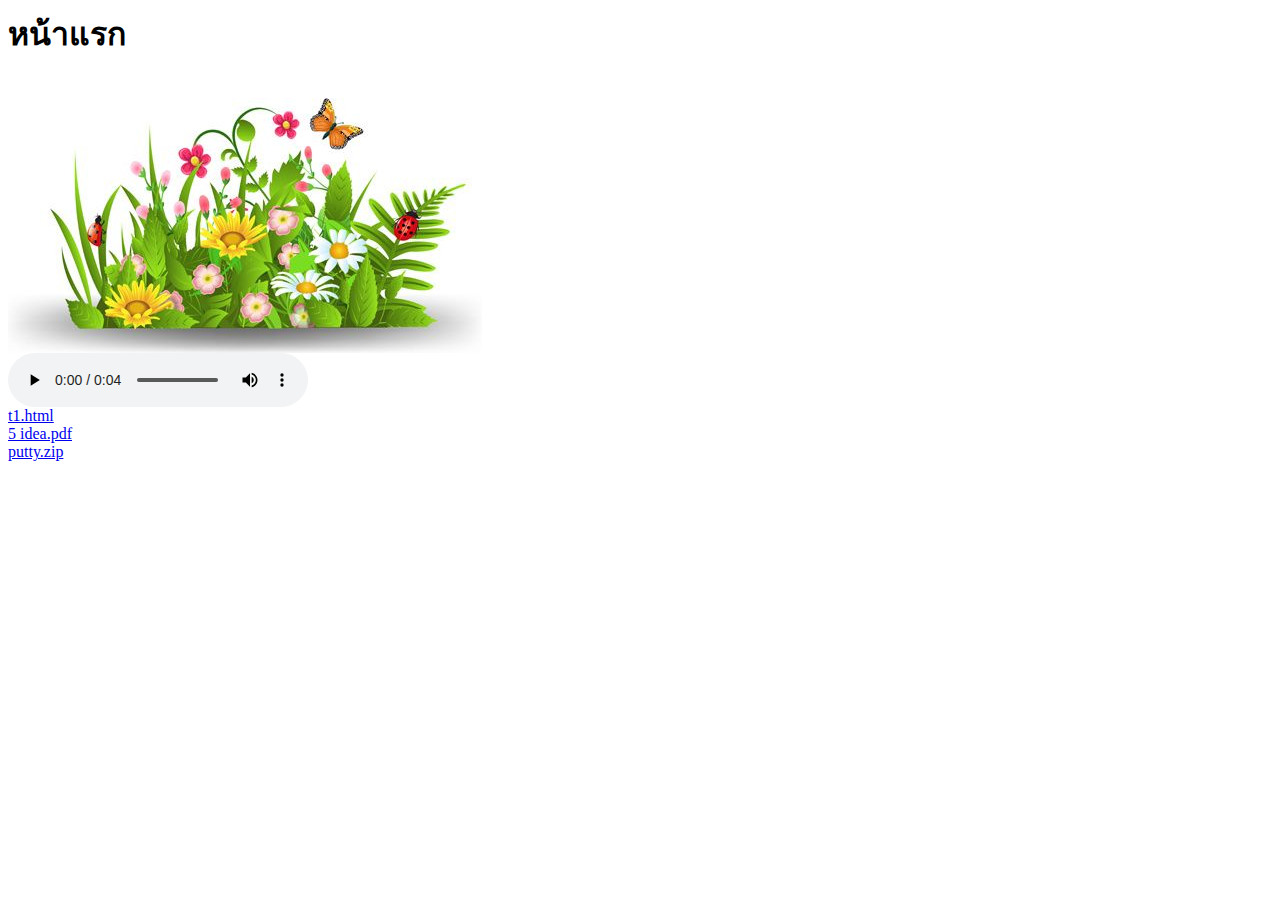
<file: lab1/lab1no5/web2/index.html>
<html>
  <head>
    <title>Homepage</title>
  </head>
  <body>
    <h1>หน้าแรก</h1>
    <br />
    <!-- 1.	แสดงภาพ garden.jpg -->
    <img src="./media/images/garden.jpg" alt="garden" />
    <br />
    <!-- 2.	เล่นเสียงเพลงจากไฟล์ goes-without-saying.mp3 -->
    <audio controls autoplay loop>
      <source src="./media/audio/goes-without-saying.mp3" />
    </audio>
    <br />
    <!-- 3.	สร้าง Link ไปยังหน้า t1.html *** -->
    <a href="./content/topic/t1.html">t1.html</a>
    <!-- 4.	สร้าง Link ไปยังหน้า 5idea.pdf -->
    <br />
    <a href="./document/5 idea.pdf">5 idea.pdf</a>
    <!-- 5.	สร้าง Link ให้ผู้ใช้ download ไฟล์ putty.zip -->
    <br />
    <a href="./download/putty.zip">putty.zip</a>
  </body>
</html>
</file>
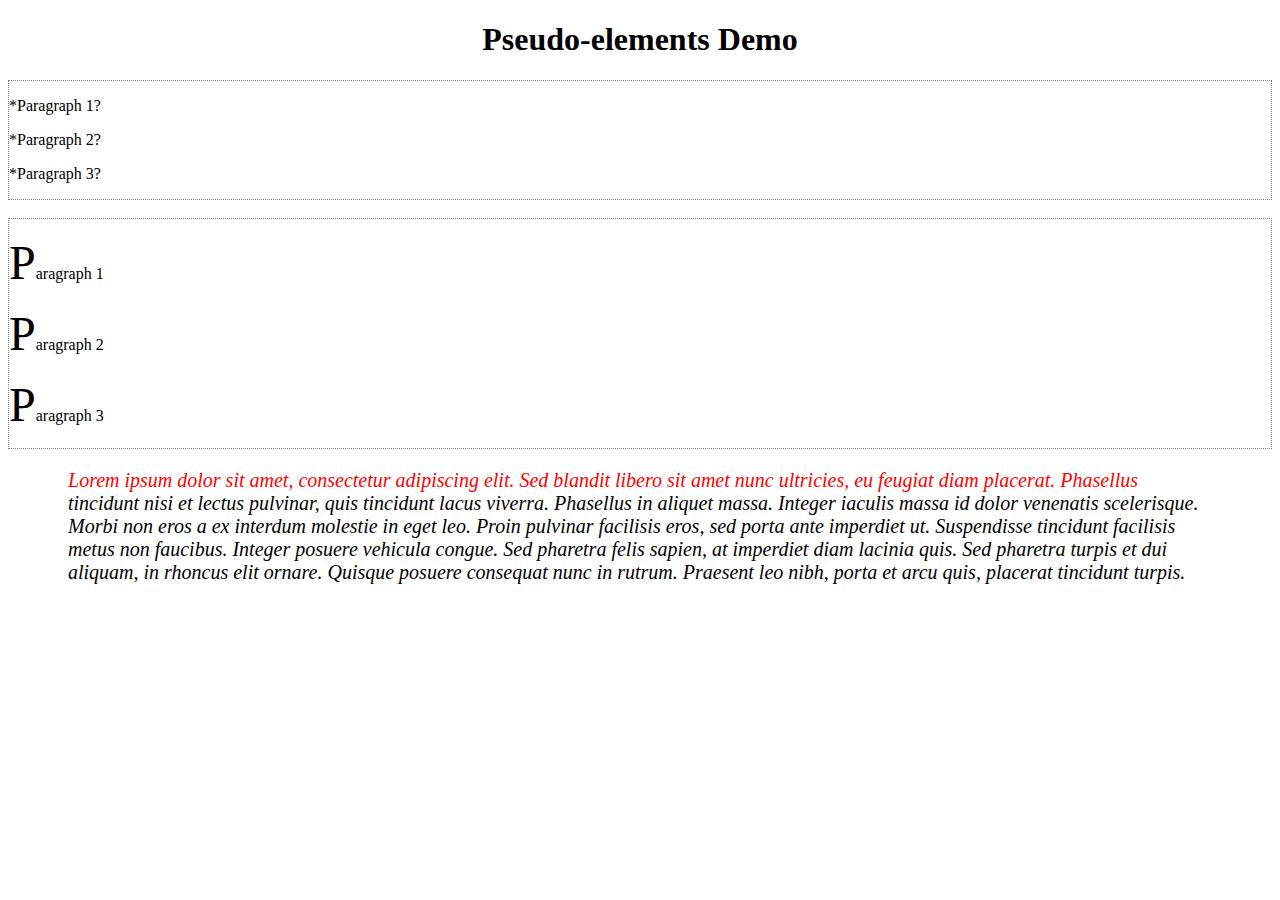
<file: pseudo.html>
<!DOCTYPE html>

<html lang="en">
  <head>
    <meta charset="utf-8" />
    <title>Pseudo-elements Demo</title>
    <style>
      div p::after {
        content: '?';
      }
      div p::before {
        content: '*';
      }
      section p::first-letter {
        font-size: 300%;
      }
      p.latin {
        font-style: italic;
        font-size: 125%;
        font-family: serif;
        margin: 1em 3em;
      }
      p.latin::first-line {
        color: red;
      }
      ::selection {
        background: yellow;
      }
      div,
      section {
        border: grey dotted 1px;
      }
      h1 {
        text-align: center;
      }
    </style>
  </head>

  <body>
    <h1>Pseudo-elements Demo</h1>

    <div>
      <p>Paragraph 1</p>
      <p>Paragraph 2</p>
      <p>Paragraph 3</p>
    </div>
    <br />
    <section>
      <p>Paragraph 1</p>
      <p>Paragraph 2</p>
      <p>Paragraph 3</p>
    </section>

    <p class="latin">
      <span class="drop_cap">L</span
      ><span
        >orem ipsum dolor sit amet, consectetur adipiscing elit. Sed blandit
        libero sit amet nunc ultricies, eu feugiat diam placerat. Phasellus
        tincidunt nisi et lectus pulvinar, quis tincidunt lacus viverra.
        Phasellus in aliquet massa. Integer iaculis massa id dolor venenatis
        scelerisque. Morbi non eros a ex interdum molestie in eget leo. Proin
        pulvinar facilisis eros, sed porta ante imperdiet ut. Suspendisse
        tincidunt facilisis metus non faucibus. Integer posuere vehicula congue.
        Sed pharetra felis sapien, at imperdiet diam lacinia quis. Sed pharetra
        turpis et dui aliquam, in rhoncus elit ornare. Quisque posuere consequat
        nunc in rutrum. Praesent leo nibh, porta et arcu quis, placerat
        tincidunt turpis.</span
      >
    </p>
  </body>
</html>
</file>
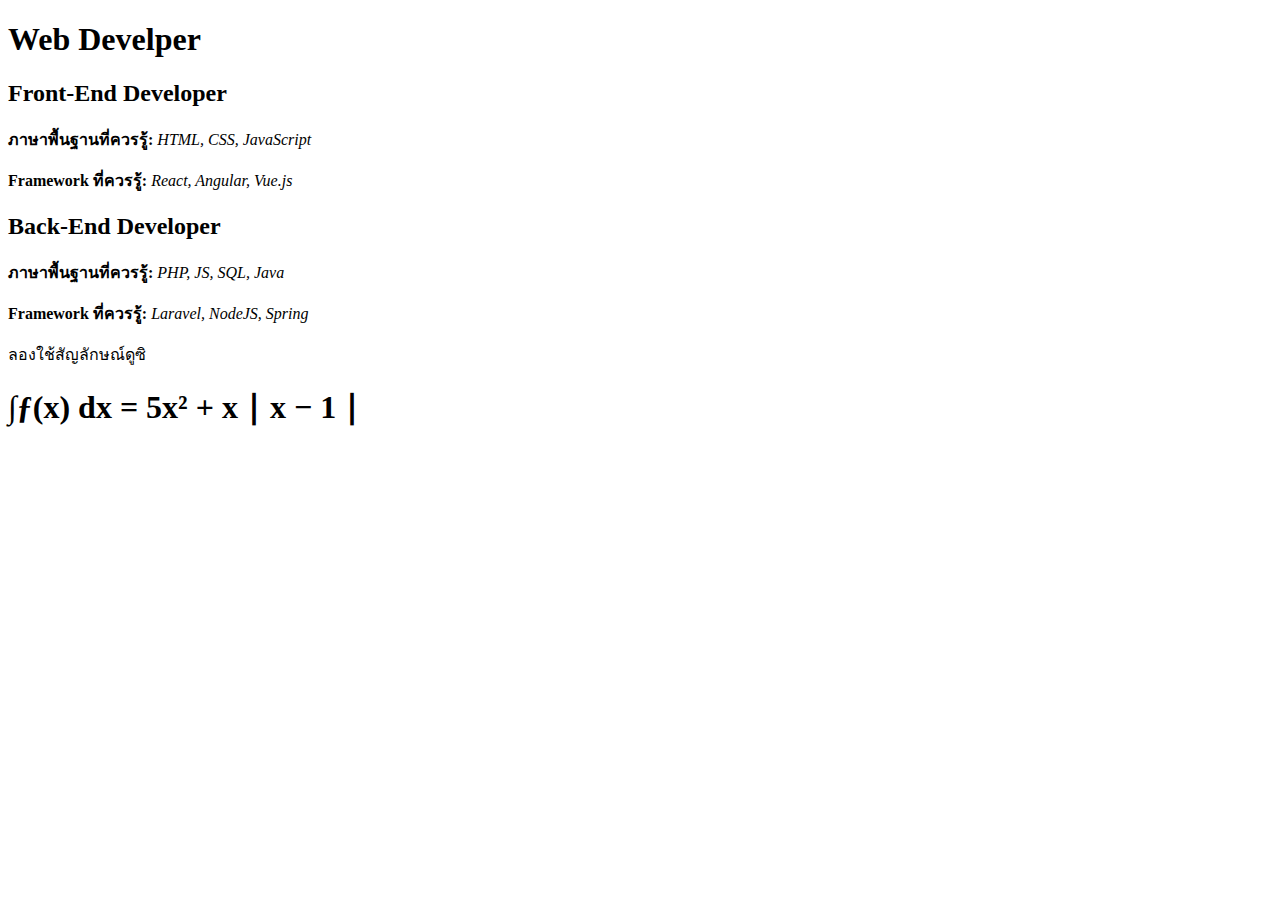
<file: lab1/lab1no1.html>
<!DOCTYPE html>
<html>
  <head>
    <meta charset="UTF-8" />
    <title>เว็บของฉันช่างงดงาม</title>
  </head>
  <body>
    <h1>Web Develper</h1>
    <h2>Front-End Developer</h2>

    <p><strong>ภาษาพื้นฐานที่ควรรู้:</strong> <i>HTML, CSS, JavaScript</i></p>

    <p><strong>Framework ที่ควรรู้:</strong> <i>React, Angular, Vue.js</i></p>

    <h2>Back-End Developer</h2>
    <p><strong>ภาษาพื้นฐานที่ควรรู้:</strong> <i>PHP, JS, SQL, Java</i></p>
    <p><strong>Framework ที่ควรรู้:</strong> <i>Laravel, NodeJS, Spring</i></p>

    <p>ลองใช้สัญลักษณ์ดูซิ</p>
    <h1>
      &int;&fnof;&lpar;&#120;&rpar; &#100;&#120; &equals; &#53;&#120;&sup2;
      &plus; &#120; &mid; &#120; &minus; &#49; &mid;
    </h1>
  </body>
</html>
</file>
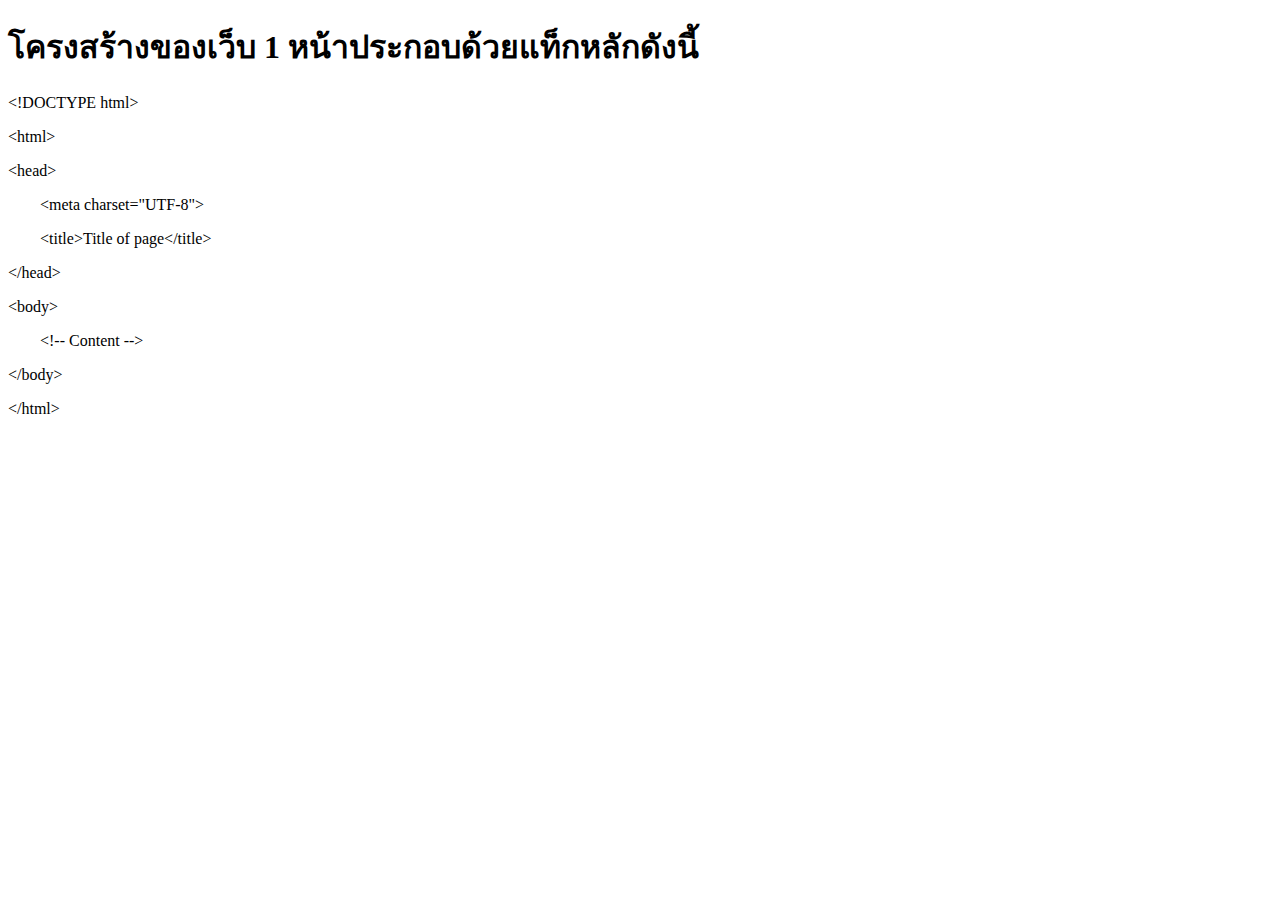
<file: lab1/lab1no2.html>
<!DOCTYPE html>
<html>
  <head>
    <meta charset="UTF-8" />
    <title>Document</title>
  </head>
  <body>
    <h1>โครงสร้างของเว็บ 1 หน้าประกอบด้วยแท็กหลักดังนี้</h1>
    <p>&lt;!DOCTYPE html&gt;</p>
    <p>&lt;html&gt;</p>
    <p>&lt;head&gt;</p>
    <p>
      &nbsp;&nbsp;&nbsp;&nbsp;&nbsp;&nbsp;&nbsp;&nbsp;&lt;meta
      charset="UTF-8"&gt;
    </p>
    <p>
      &nbsp;&nbsp;&nbsp;&nbsp;&nbsp;&nbsp;&nbsp;&nbsp;&lt;title&gt;Title of
      page&lt;/title&gt;
    </p>
    <p>&lt;/head&gt;</p>
    <p>&lt;body&gt;</p>
    <p>
      &nbsp;&nbsp;&nbsp;&nbsp;&nbsp;&nbsp;&nbsp;&nbsp;&lt;!-- Content --&gt;
    </p>
    <p>&lt;/body&gt;</p>
    <p>&lt;/html&gt;</p>
  </body>
</html>
</file>
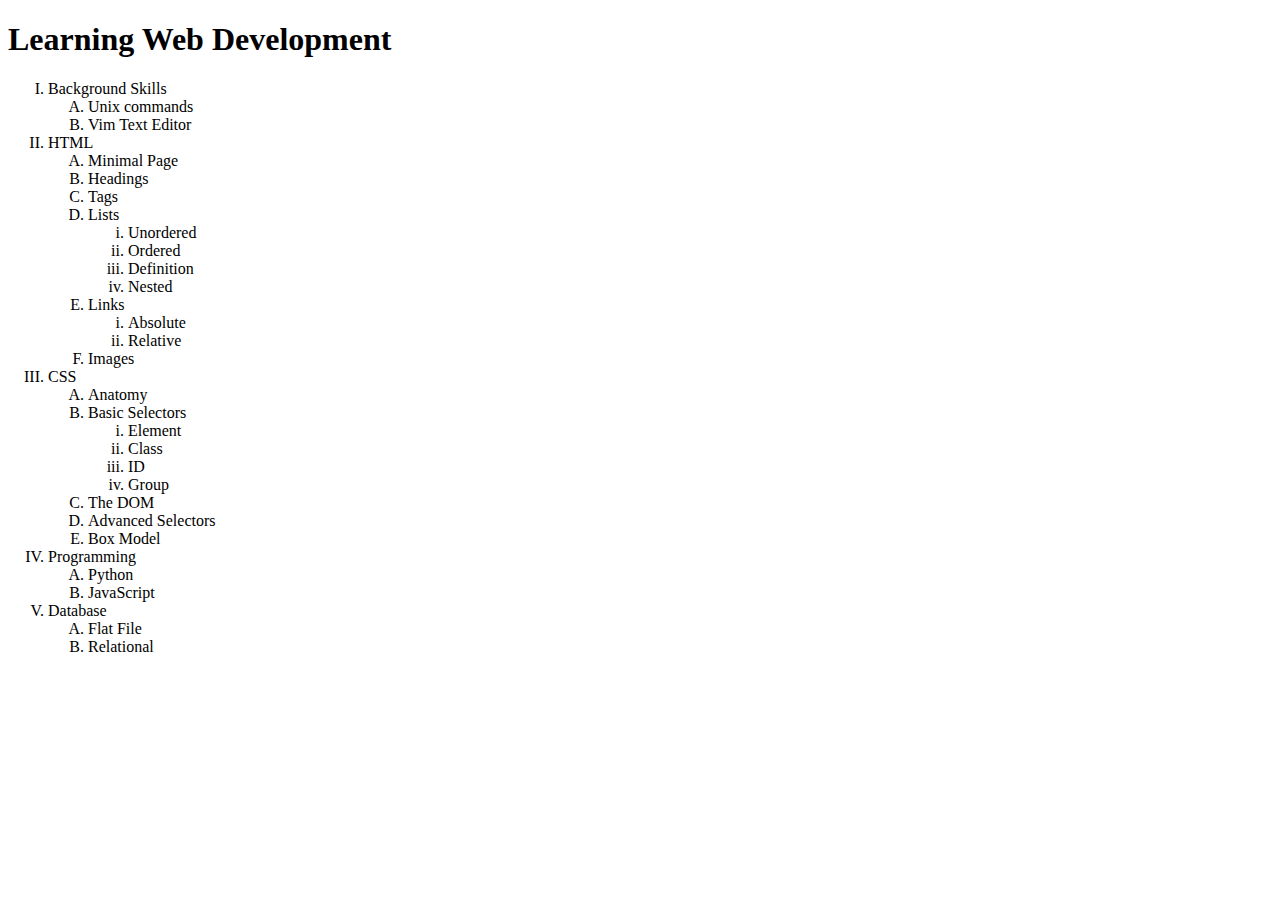
<file: lab1/lab1no3.html>
<!DOCTYPE html>
<html>
  <head>
    <meta charset="UTF-8" />
    <title>Learning Web Development - Mozilla Firefox</title>
  </head>
  <body>
    <h1>Learning Web Development</h1>
    <ol style="list-style-type: upper-roman">
      <li>
        Background Skills
        <ol style="list-style-type: upper-alpha">
          <li>Unix commands</li>
          <li>Vim Text Editor</li>
        </ol>
      </li>
      <li>
        HTML
        <ol style="list-style-type: upper-alpha">
          <li>Minimal Page</li>
          <li>Headings</li>
          <li>Tags</li>
          <li>
            Lists
            <ol style="list-style-type: lower-roman">
              <li>Unordered</li>
              <li>Ordered</li>
              <li>Definition</li>
              <li>Nested</li>
            </ol>
          </li>
          <li>
            Links
            <ol style="list-style-type: lower-roman">
              <li>Absolute</li>
              <li>Relative</li>
            </ol>
          </li>
          <li>Images</li>
        </ol>
      </li>
      <li>
        CSS
        <ol style="list-style-type: upper-alpha">
          <li>Anatomy</li>
          <li>
            Basic Selectors
            <ol style="list-style-type: lower-roman">
              <li>Element</li>
              <li>Class</li>
              <li>ID</li>
              <li>Group</li>
            </ol>
          </li>
          <li>The DOM</li>
          <li>Advanced Selectors</li>
          <li>Box Model</li>
        </ol>
      </li>
      <li>
        Programming
        <ol style="list-style-type: upper-alpha">
          <li>Python</li>
          <li>JavaScript</li>
        </ol>
      </li>
      <li>
        Database
        <ol style="list-style-type: upper-alpha">
          <li>Flat File</li>
          <li>Relational</li>
        </ol>
      </li>
    </ol>
  </body>
</html>
</file>
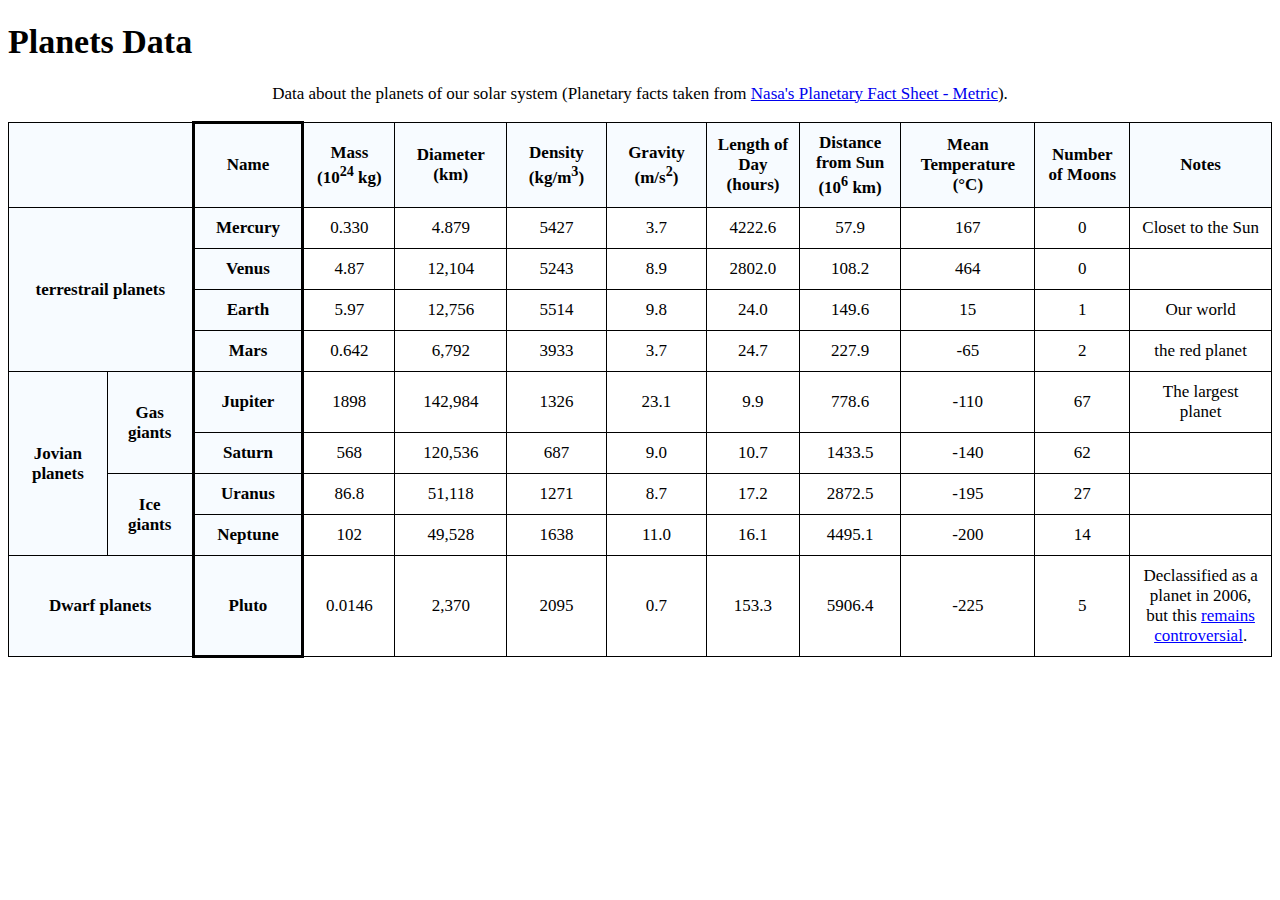
<file: lab1/lab1no4.html>
<!DOCTYPE html>
<html>
  <head>
    <meta charset="UTF-8" />
  </head>
  <body width="100vw" style="font-size: 17px">
    <h1>Planets Data</h1>
    <p style="text-align: center">
      Data about the planets of our solar system (Planetary facts taken from
      <a
        style="text-decoration: underline"
        href="https://nssdc.gsfc.nasa.gov/planetary/factsheet"
        >Nasa's Planetary Fact Sheet - Metric</a
      >).
    </p>
    <table>
      <tr class="Primary">
        <th colspan="2" width="10%"></th>
        <th class="tagName top-border" width="5%">Name</th>
        <th width="5%">Mass<br />(10<sup>24</sup> kg)</th>
        <th width="5%">Diameter<br />(km)</th>
        <th width="5%">
          Density<br />
          (kg/m<sup>3</sup>)
        </th>
        <th width="5%">Gravity (m/s<sup>2</sup>)</th>
        <th width="4%">Length of Day (hours)</th>
        <th width="4%">Distance from Sun (10<sup>6</sup> km)</th>
        <th width="4%">
          Mean Temperature<br />
          (&#xb0;C)
        </th>
        <th width="3%">Number of Moons</th>
        <th width="6%">Notes</th>
      </tr>
      <tr>
        <th class="Primary" rowspan="4" colspan="2">terrestrail planets</th>
        <td class="tagName">Mercury</td>
        <td>0.330</td>
        <td>4.879</td>
        <td>5427</td>
        <td>3.7</td>
        <td>4222.6</td>
        <td>57.9</td>
        <td>167</td>
        <td>0</td>
        <td>Closet to the Sun</td>
      </tr>
      <tr>
        <td class="tagName">Venus</td>
        <td>4.87</td>
        <td>12,104</td>
        <td>5243</td>
        <td>8.9</td>
        <td>2802.0</td>
        <td>108.2</td>
        <td>464</td>
        <td>0</td>
        <td></td>
      </tr>
      <tr>
        <td class="tagName">Earth</td>
        <td>5.97</td>
        <td>12,756</td>
        <td>5514</td>
        <td>9.8</td>
        <td>24.0</td>
        <td>149.6</td>
        <td>15</td>
        <td>1</td>
        <td>Our world</td>
      </tr>
      <tr>
        <td class="tagName">Mars</td>
        <td>0.642</td>
        <td>6,792</td>
        <td>3933</td>
        <td>3.7</td>
        <td>24.7</td>
        <td>227.9</td>
        <td>-65</td>
        <td>2</td>
        <td>the red planet</td>
      </tr>
      <tr>
        <th class="Primary" rowspan="4" colspan="1">Jovian planets</th>
        <th class="Primary" rowspan="2" colspan="1">Gas giants</th>
        <td class="tagName">Jupiter</td>
        <td>1898</td>
        <td>142,984</td>
        <td>1326</td>
        <td>23.1</td>
        <td>9.9</td>
        <td>778.6</td>
        <td>-110</td>
        <td>67</td>
        <td>The largest planet</td>
      </tr>
      <tr>
        <td class="tagName">Saturn</td>
        <td>568</td>
        <td>120,536</td>
        <td>687</td>
        <td>9.0</td>
        <td>10.7</td>
        <td>1433.5</td>
        <td>-140</td>
        <td>62</td>
        <td></td>
      </tr>
      <tr>
        <th class="Primary" rowspan="2">Ice giants</th>
        <td class="tagName">Uranus</td>
        <td>86.8</td>
        <td>51,118</td>
        <td>1271</td>
        <td>8.7</td>
        <td>17.2</td>
        <td>2872.5</td>
        <td>-195</td>
        <td>27</td>
        <td></td>
      </tr>
      <tr>
        <td class="tagName">Neptune</td>
        <td>102</td>
        <td>49,528</td>
        <td>1638</td>
        <td>11.0</td>
        <td>16.1</td>
        <td>4495.1</td>
        <td>-200</td>
        <td>14</td>
        <td></td>
      </tr>
      <tr>
        <th class="Primary" rowspan="2" colspan="2">Dwarf planets</th>
        <td class="tagName buttom-border">Pluto</td>
        <td>0.0146</td>
        <td>2,370</td>
        <td>2095</td>
        <td>0.7</td>
        <td>153.3</td>
        <td>5906.4</td>
        <td>-225</td>
        <td>5</td>
        <td>
          Declassified as a planet in 2006, but this
          <a
            style="text-decoration: underline; color: blue"
            href="https://www.usatoday.com/story/tech/2014/10/02/pluto-planet-solar-system/16578959/"
            >remains controversial</a
          >.
        </td>
      </tr>
    </table>
  </body>
</html>

<style>
  table,
  th,
  td {
    border: 1px solid black;
    border-collapse: collapse;
  }

  th,
  td {
    padding-top: 10px;
    padding-bottom: 10px;
    padding-left: 10px;
    padding-right: 10px;
  }

  table {
    text-align: center;
  }

  .tagName {
    font-weight: bold;
    border-left: 3px solid black;
    border-right: 3px solid black;
    background-color: rgb(247, 251, 255);
  }
  .top-border {
    border-top: 3px solid black;
  }
  .buttom-border {
    border-bottom: 3px solid black;
  }

  .Primary {
    background-color: rgb(247, 251, 255);
  }

  .secondary tr:nth-child(odd) {
    background-color: rgb(244, 250, 255);
  }
</style>
</file>
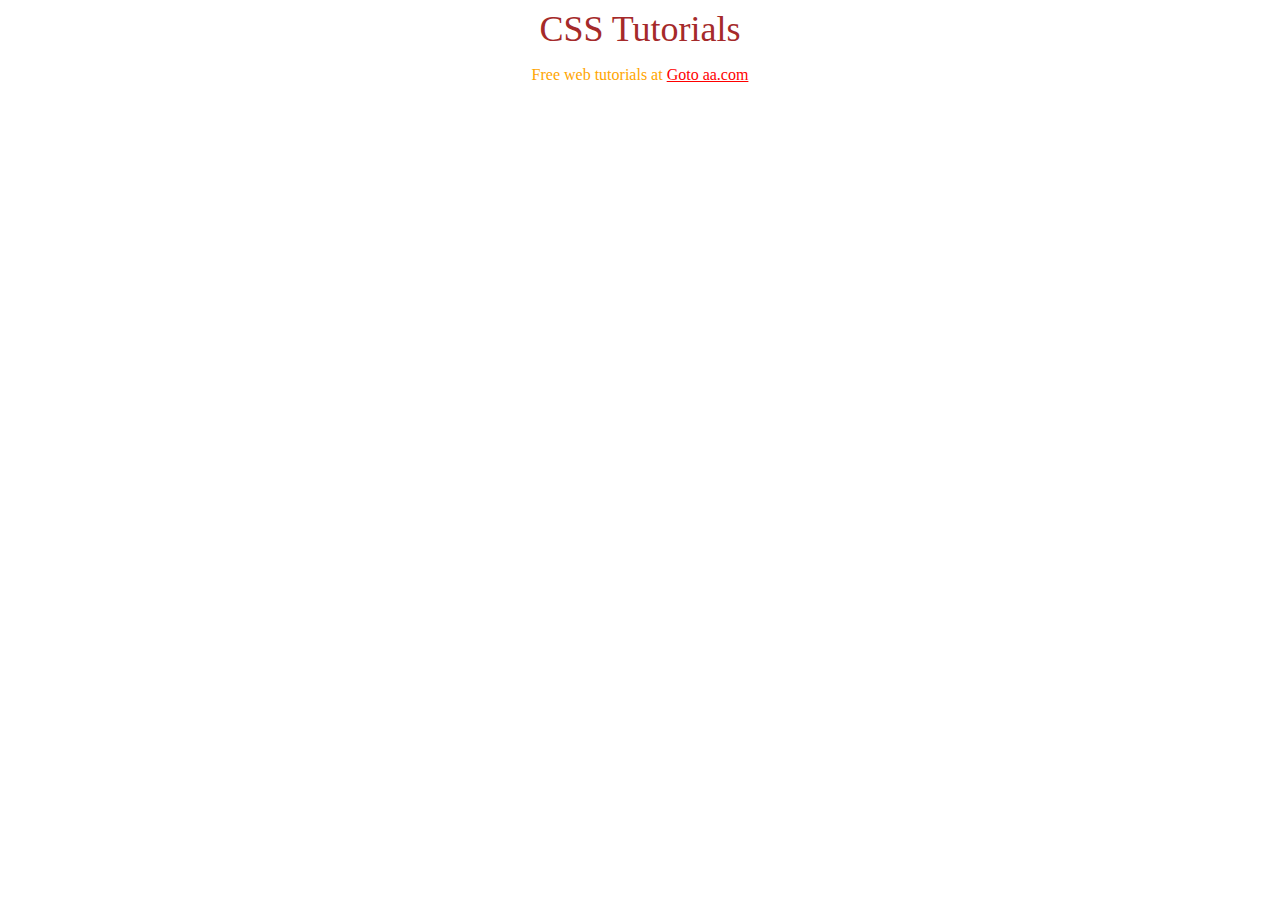
<file: lab2/lab2-1.html>
<!DOCTYPE html>
<html>
  <head>
    <meta charset="UTF-8" />
    <style>
      div {
        display: flex;
        align-items: center;
        justify-content: center;
        color: brown;
        font-size: 36px;
      }

      p {
        color: orange;
        text-align: center;
      }

      a {
        text-decoration: underline;
        color: red;
      }
    </style>
  </head>
  <body>
    <div>CSS Tutorials</div>
    <p>
      Free web tutorials at
      <a href="http://www.aa.com">Goto aa.com</a>
    </p>
  </body>
</html>
</file>
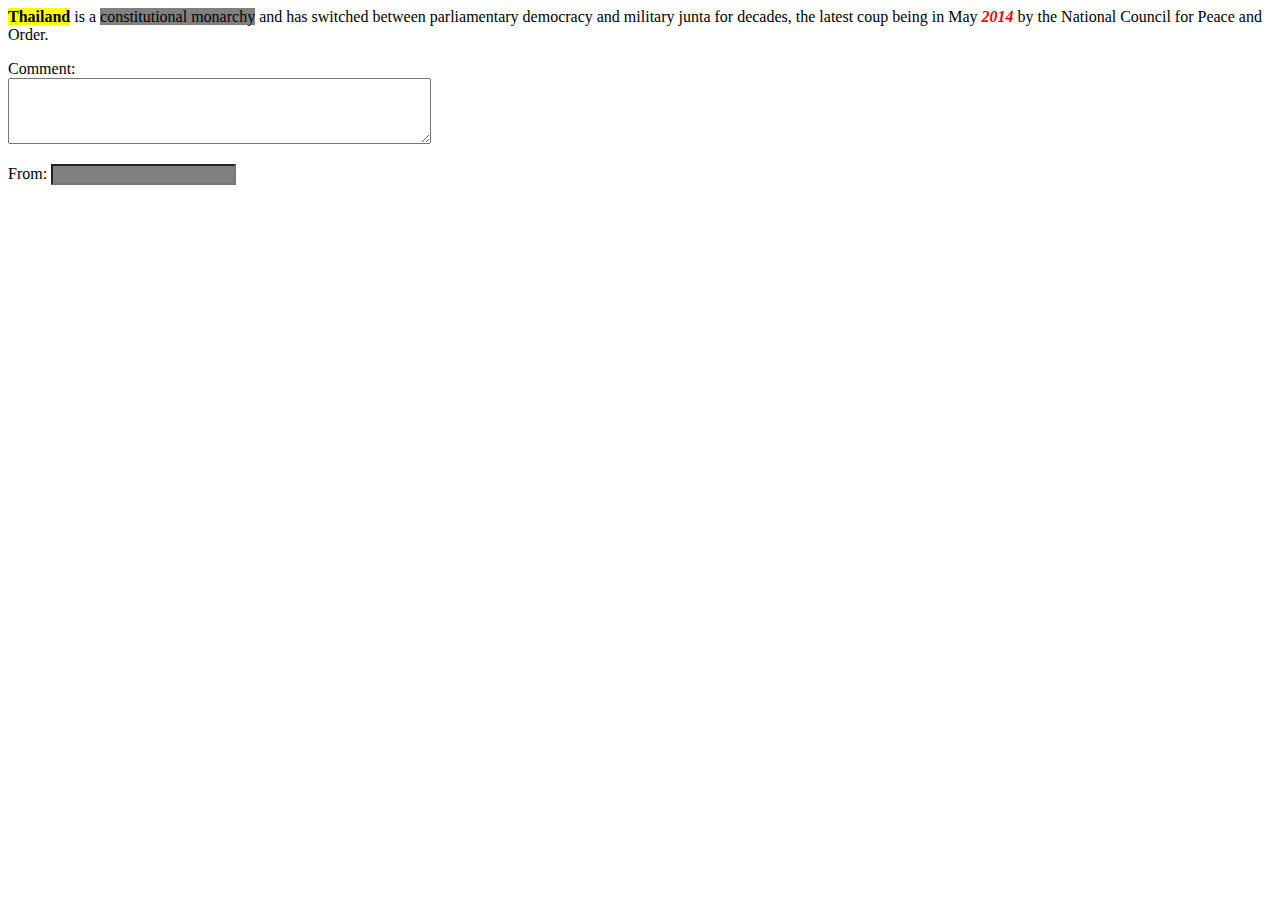
<file: lab2/lab2-2.html>
<!DOCTYPE html>
<html>
<head>
    <meta charset="UTF-8">
    <link rel="stylesheet" href="style/style2-2.css">
</head>
<body>
<b class="yellow-bg">Thailand</b> is a <span class="gray-bg">constitutional monarchy</span> and has switched between parliamentary democracy and military junta for decades, the latest coup being in May <span id="year">2014</span> by the National Council for Peace and Order.
    <p>
        Comment:<br>
        <textarea id="box" cols="50" rows="4"></textarea>
        <p>From: <input type="text" class="gray-bg"></p>
    </p>
</body>
</html>
</file>
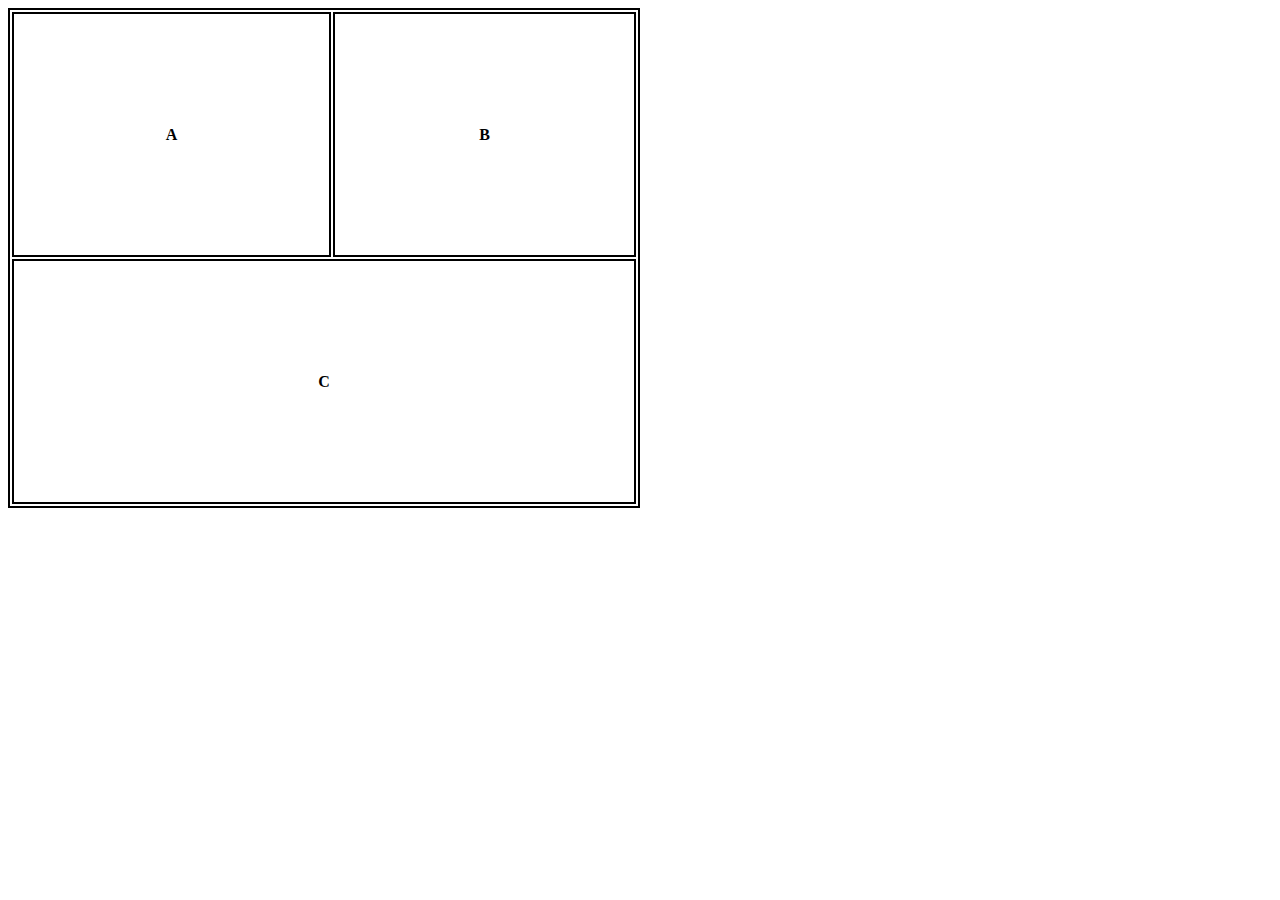
<file: lab2/lab2-3.html>
<!DOCTYPE html>
<html>
  <head>
    <meta charset="UTF-8" />
    <link rel="stylesheet" href="style/style2-3.css" />
  </head>
  <body>
    <table width="50%" height="500px">
      <tr>
        <th>A</th>
        <th>B</th>
      </tr>
      <tr>
        <th colspan="2">C</th>
      </tr>
    </table>
  </body>
</html>
</file>
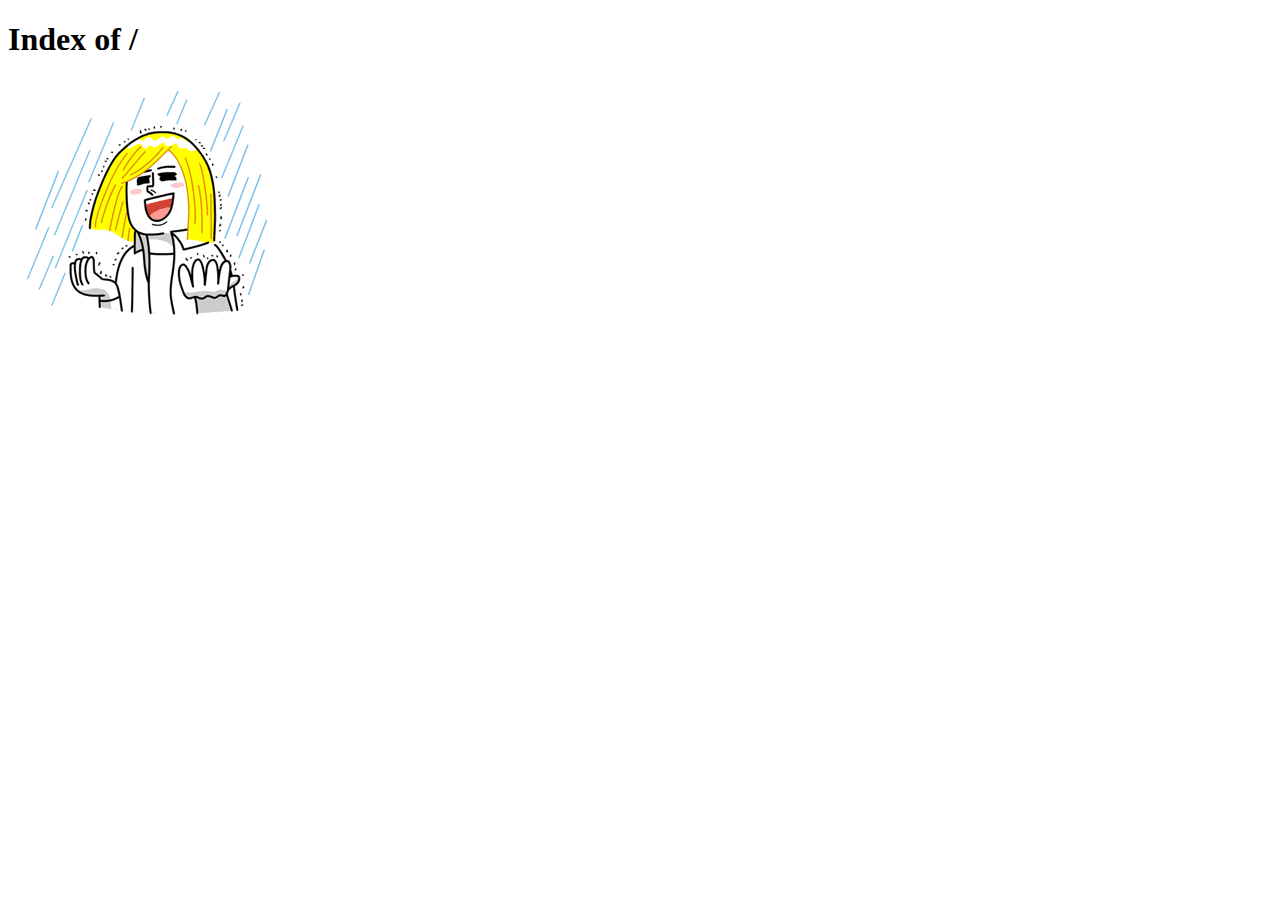
<file: lab1/lab1no5/web1/index4.html>
<!DOCTYPE html>
<html>
  <head>
    <meta charset="utf-8" />
    <title>Index of /</title>
  </head>
  <body>
    <h1>Index of /</h1>
    <img src="./workshop1/ZeZar/images/james.png" alt="jemes" />
  </body>
</html>
</file>
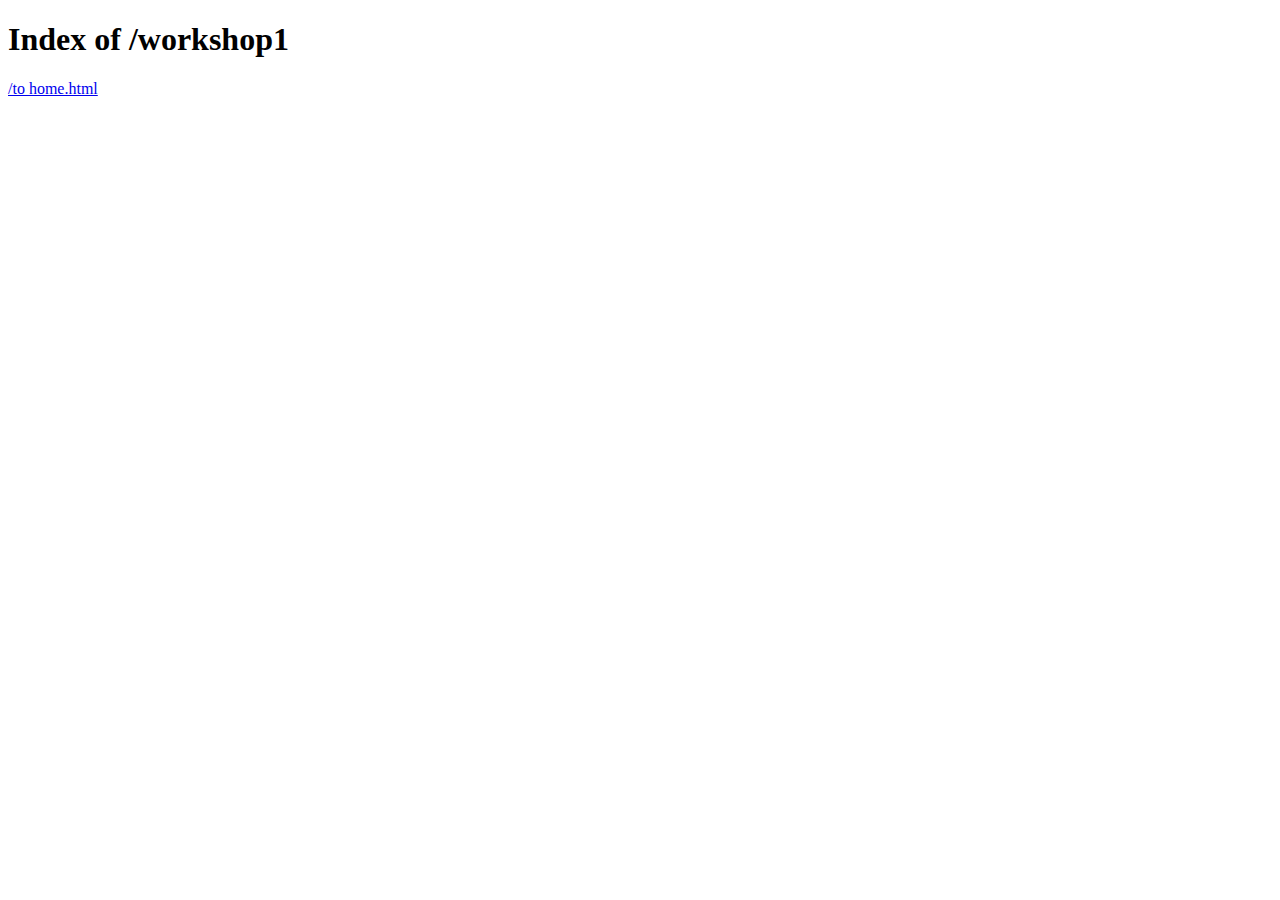
<file: lab1/lab1no5/web1/workshop1/index2.html>
<!DOCTYPE html>
<html>
  <head>
    <meta charset="utf-8" />
    <title>Index of /workshop1</title>
  </head>
  <body>
    <h1>Index of /workshop1</h1>
    <a href="../workshop1/ZeZar/stuff/home.html">/to home.html</a>
  </body>
</html>
</file>
<file: lab2/style/style2-2.css>
.yellow-bg{
    background-color: yellow;
}

.gray-bg{
    background-color: gray;

}

#year{
    font-style: italic;
    font-weight: bold;
    color: red;
}
</file>
<file: lab2/style/style2-3.css>
table,
      th,
      tr {
        border: 2px solid black;
      }

      th:hover {
        background-color: aqua;
      }
</file>
